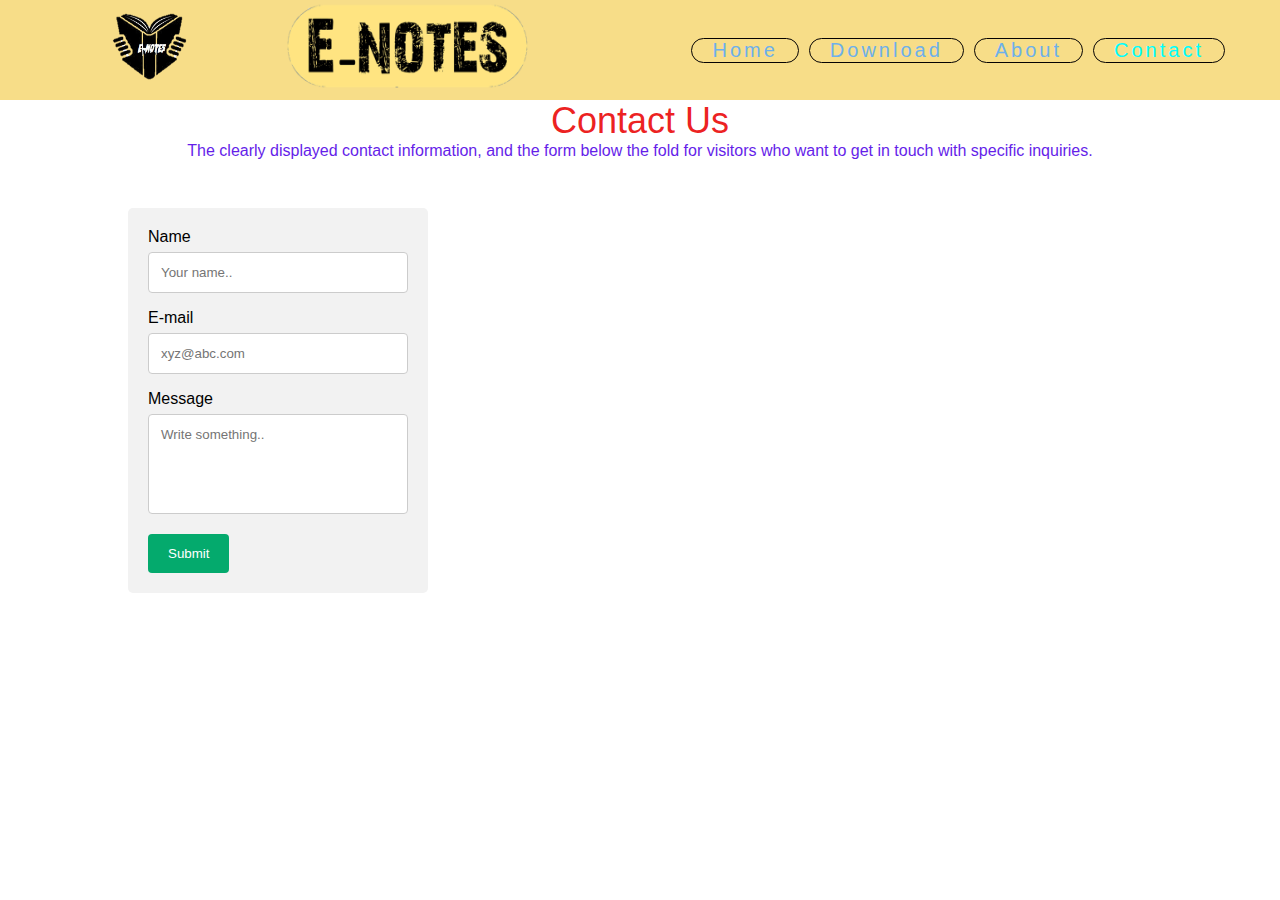
<file: contact.html>
<!DOCTYPE html>
<html>
<head>
<meta name="viewport" content="width=device-width, initial-scale=1">
<title>contect</title>
<link rel="stylesheet" href="contact.css">
<link rel="stylesheet" href="https://cdnjs.cloudflare.com/ajax/libs/font-awesome/4.7.0/css/font-awesome.min.css">

<style>
body {font-family: Arial, Helvetica, sans-serif;}
* {box-sizing: border-box;}

input[type=text], select, textarea {
  width: 100%;
  padding: 12px;
  border: 1px solid #ccc;
  border-radius: 4px;
  box-sizing: border-box;
  margin-top: 6px;
  margin-bottom: 16px;
  resize: none;
}

input[type=email]{
  width: 100%;
  padding: 12px;
  border: 1px solid #ccc;
  border-radius: 4px;
  box-sizing: border-box;
  margin-top: 6px;
  margin-bottom: 16px;
  resize: vertical;
}

input[type=submit] {
  background-color: #04AA6D;
  color: white;
  padding: 12px 20px;
  border: none;
  border-radius: 4px;
  cursor: pointer;
}

input[type=submit]:hover {
  background-color: #45a049;
}

.container {
    max-width: 300px;
  border-radius: 5px;
  background-color: #f2f2f2;
  padding: 20px;
  margin-left: 10%;
  margin-right: 10%;
  justify-content: center;
     align-items: center;
     margin-top: 30px;
     display: flex;
     position: relative;
     
}
</style>
</head>
<body>
    <nav>
        <div class="logo"><img src="logo.png" alt="logo" style="height: 100px; width: 100px; margin-left: 0px;"></div>
        <div class="logo"><img src="logo2.png" alt="logo" style="height: 100px; width: 250px; margin-left: 5px;" ></div>
        <input type="checkbox" id="click">
        <label for="click" class="menu-btn">
            <i class="fas fa-bars"></i>
        </label>
        <ul>
            <li><a href="index.html">Home</a></li>
            <li><a href="#">Download</a></li>
            <li><a href="About.html">About</a></li>
            <li><a class="active"  href="contact.html">Contact</a></li>
        </ul>
    </nav>
    <div class="content">
        <h2>Contact Us</h2>
        <p>The clearly displayed contact information, 
            and the form below the fold for visitors who 
            want to get in touch with specific inquiries. <br><br></p>
    </div>

<div class="container">

    
  <form action="mail.php" method="POST">
    <label for="name">Name</label>
    <input type="text" id="name" name="name" placeholder="Your name.." required="required">

    

    <label for="email">E-mail</label>
    <input type="email" id="email" name="email" placeholder="xyz@abc.com" required="required">


    <label for="message">Message</label>
    <textarea id="message" name="message" placeholder="Write something.." required="required" style="height:100px" ></textarea>

    <input type="submit" value="Submit">
  </form>
</div>

</body>
</html>
</file>
<file: contact.css>
@import url('https://fonts.googleapis.com/css?family=Poppins:400,500,600,700&display=swap');

*{
   
    margin: 0;
    padding: 0;
    box-sizing: border-box;
    font-family: 'Lucida Sans', 'Lucida Sans Regular', 'Lucida Grande', 'Lucida Sans Unicode', Geneva, Verdana, sans-serif;

}

nav{
    height: 100px;
    background-color: rgb(247, 221, 136);
    display: flex;
    align-items: center;
    justify-content: space-between;
    padding: 0px 50px 0px 100px;
}

nav .logo{
    font-size: 33px;
    color: aliceblue;
    font-weight: 600px;
    float: left;
}

nav ul{
    display: flex;
    list-style: none;
   
}

nav ul li{
    margin: 0 5px;

}

nav ul li a{
    color: rgb(109, 176, 235);
    text-decoration: none;
    font-size: 18px;
    font-weight: 500;
    letter-spacing: 3px;
    background-color: rgb(247, 221, 136);
   text-align: center;
    border: 1px rgb(5, 2, 2) solid;
    border-radius: 100px;
    transition: all 0.5s ease;
    margin-left: 5px;
    margin-right: 5px;
    padding-left: 20px;
    padding-right: 20px;
}

nav ul li a:hover{

color: rgb(247, 221, 136);
    background-color: rgb(234, 235, 222);
    padding-right: 30px;
  
    
    
}

nav ul li a:hover::after{
    opacity: 1;
    right: 0;
    content: '\00bb';
   
   
}


#click{
    display: none;
}

@media screen and (max-width: 940px) 
{
    nav .menu-btn i{
        
        display: inline;
    }

    #click:checked ~ .menu-btn i:before{
        content: "\f00d";
    }
    nav ul{
        
        position: absolute;
        top: 100px;
        left: -100%;
        background-color: rgb(247, 221, 136);
        height: 100vh;
        width: 100%;
        display: block;
        text-align: center;
        transition: all 0.10s ;
    }
}

#click:checked ~ ul{
    left: 0%;
}

nav ul li{
    margin: 40px 0px;
    
}

nav ul li a{
    font-size: 20px;
    display: block;
}

nav ul li a:hover,
nav ul li a.active{
    color: cyan;
    background:none;
    
}

nav .menu-btn i{
    color: rgb(242, 243, 236);
    font-size: 22px;
    cursor: pointer;
    display: none;
}

.content h2{
    text-align: center;
    font-size: 36px;
    font-weight: 500;
    color: rgba(235, 20, 20, 0.945);
 }

 .content p{
    text-align: center;
   
    color: rgb(101, 30, 233);
 }
@media screen and (max-width:970px) {
    
    nav .menu-btn i{
        color: rgb(242, 243, 236);
        font-size: 22px;
        cursor: pointer;
        display: block;
        
    }
    
}
</file>
